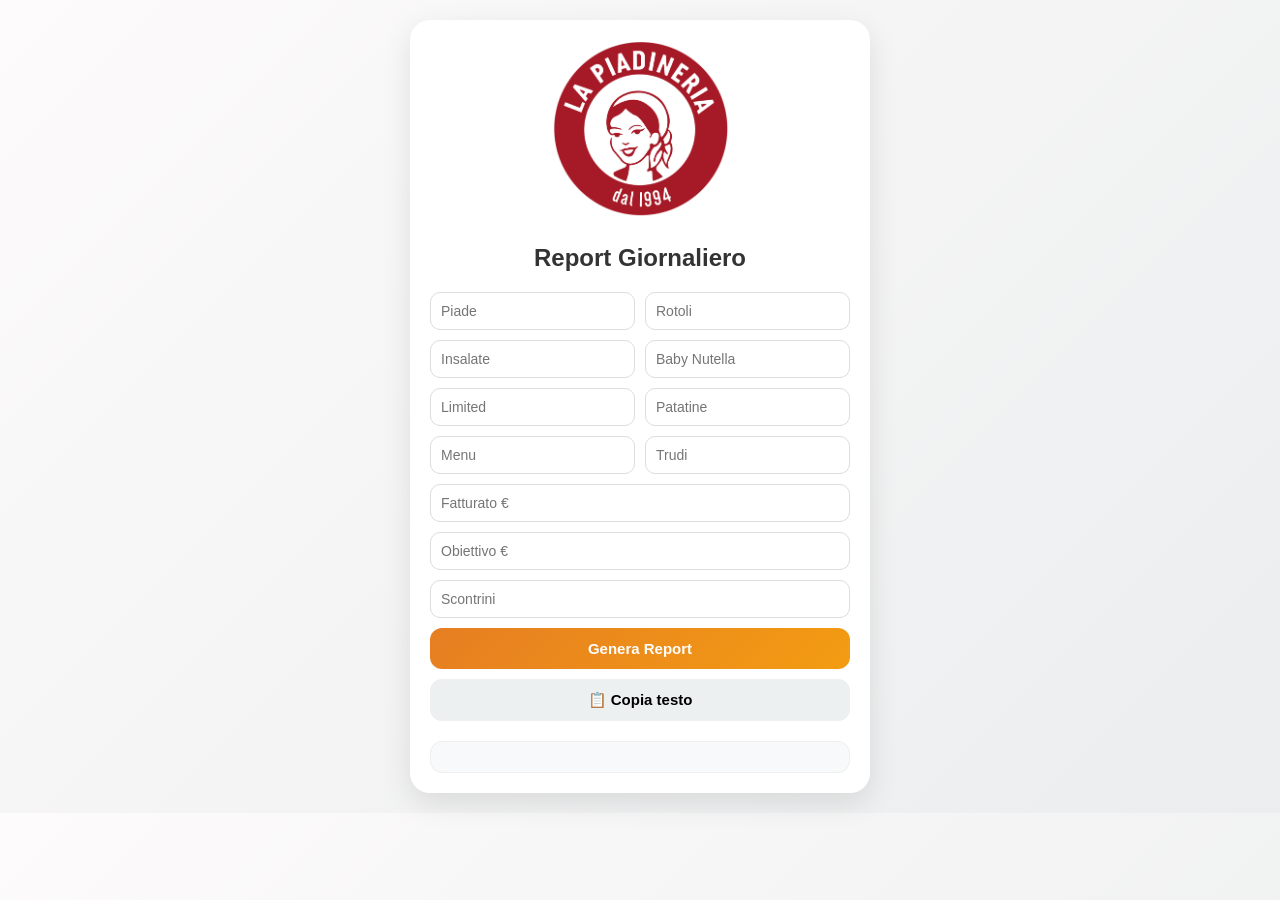
<file: GenerationJavascript1/index.html>
<!DOCTYPE html>
<html lang="it">
<head>
  <meta charset="UTF-8">
  <meta name="viewport" content="width=device-width, initial-scale=1.0">
  <title>Piadineria - Report Giornaliero</title>
  <style>
    body {
      font-family: 'Segoe UI', sans-serif;
      background: linear-gradient(135deg, #fdfbfb, #ebedee);
      margin: 0;
      padding: 20px;
    }

    .container {
      max-width: 420px;
      margin: auto;
      background: white;
      border-radius: 20px;
      padding: 20px;
      box-shadow: 0 10px 30px rgba(0,0,0,0.1);
    }

    h2 {
      text-align: center;
      margin-bottom: 20px;
      color: #333;
    }

    .grid {
      display: grid;
      grid-template-columns: 1fr 1fr;
      gap: 10px;
    }

    input {
      padding: 10px;
      border-radius: 10px;
      border: 1px solid #ddd;
      font-size: 14px;
      transition: 0.2s;
    }

    input:focus {
      border-color: #e67e22;
      outline: none;
      box-shadow: 0 0 5px rgba(230,126,34,0.3);
    }

    .full {
      grid-column: span 2;
    }

    button {
      width: 100%;
      padding: 12px;
      border: none;
      border-radius: 12px;
      font-size: 15px;
      font-weight: bold;
      cursor: pointer;
      margin-top: 10px;
      transition: 0.2s;
    }

    .primary {
      background: linear-gradient(135deg, #e67e22, #f39c12);
      color: white;
    }

    .secondary {
      background: #ecf0f1;
    }

    .output {
      margin-top: 20px;
      padding: 15px;
      background: #f8f9fa;
      border-radius: 12px;
      font-size: 14px;
      white-space: pre-line;
      border: 1px solid #eee;
    }

    .badge {
      display: inline-block;
      background: #e67e22;
      color: white;
      padding: 4px 10px;
      border-radius: 20px;
      font-size: 12px;
      margin-bottom: 10px;
    }

    .logo {
      text-align:center;
      margin-bottom:10px;
    }

    .logo img {
      max-width:180px;
      height:auto;
    }
  </style>
</head>
<body>
  <div class="container">

    <div class="logo">
      <img src="./id7MDjbpS6_logos.png">
    </div>

    <h2>Report Giornaliero</h2>

    <div class="grid">
      <input type="number" id="piade" placeholder="Piade">
      <input type="number" id="rotoli" placeholder="Rotoli">

      <input type="number" id="insalate" placeholder="Insalate">
      <input type="number" id="baby" placeholder="Baby Nutella">

      <input type="number" id="limited" placeholder="Limited">
      <input type="number" id="patatine" placeholder="Patatine">

      <input type="number" id="menu" placeholder="Menu">
      <input type="number" id="trudi" placeholder="Trudi">

      <input type="number" id="fatturato" placeholder="Fatturato €" class="full">
      <input type="number" id="obiettivoFatturato" placeholder="Obiettivo €" class="full">
      <input type="number" id="scontrini" placeholder="Scontrini" class="full">
    </div>

    <button class="primary" onclick="generaReport()">Genera Report</button>
    <button class="secondary" onclick="copiaTesto()">📋 Copia testo</button>

    <div class="output" id="output"></div>
  </div>

  <script>
    function perc(parte, totale) {
      if (!totale || totale === 0) return 0;
      return ((parte / totale) * 100).toFixed(1);
    }

    function generaReport() {
      const piade = +document.getElementById('piade').value || 0;
      const rotoli = +document.getElementById('rotoli').value || 0;
      const insalate = +document.getElementById('insalate').value || 0;
      const baby = +document.getElementById('baby').value || 0;
      const limited = +document.getElementById('limited').value || 0;
      const patatine = +document.getElementById('patatine').value || 0;
      const menu = +document.getElementById('menu').value || 0;
      const trudi = +document.getElementById('trudi').value || 0;
      const fatturato = +document.getElementById('fatturato').value || 0;
      const obFatt = +document.getElementById('obiettivoFatturato').value || 0;
      const scontrini = +document.getElementById('scontrini').value || 0;

      const scontrinoMedio = scontrini ? (fatturato / scontrini).toFixed(2) : 0;

      const testo = `Via Tiburtina\n\npiade ${piade}\nrotoli ${rotoli} (${perc(rotoli, piade)}%)\nla Insalatona ${insalate}\nbaby nutella ${baby}\npiadina limited ${limited}\npatatine ${patatine} (${perc(patatine, piade)}%)\nmenu ${menu} (${perc(menu, piade)}%)\ntrudi ${trudi}\n\nobiettivo menu (37%)\n\nFatturato ${fatturato}€\nObiettivo fatturato ${obFatt}€\nObiettivo Scontrino medio 14,72€\nScontrino medio ${scontrinoMedio}€`;

      document.getElementById('output').innerText = testo;
    }

    function copiaTesto() {
      const testo = document.getElementById('output').innerText;
      if (!testo) return alert('Genera prima il report!');
      navigator.clipboard.writeText(testo).then(() => alert('Testo copiato!'));
    }
  </script>
</body>
</html>
</file>
